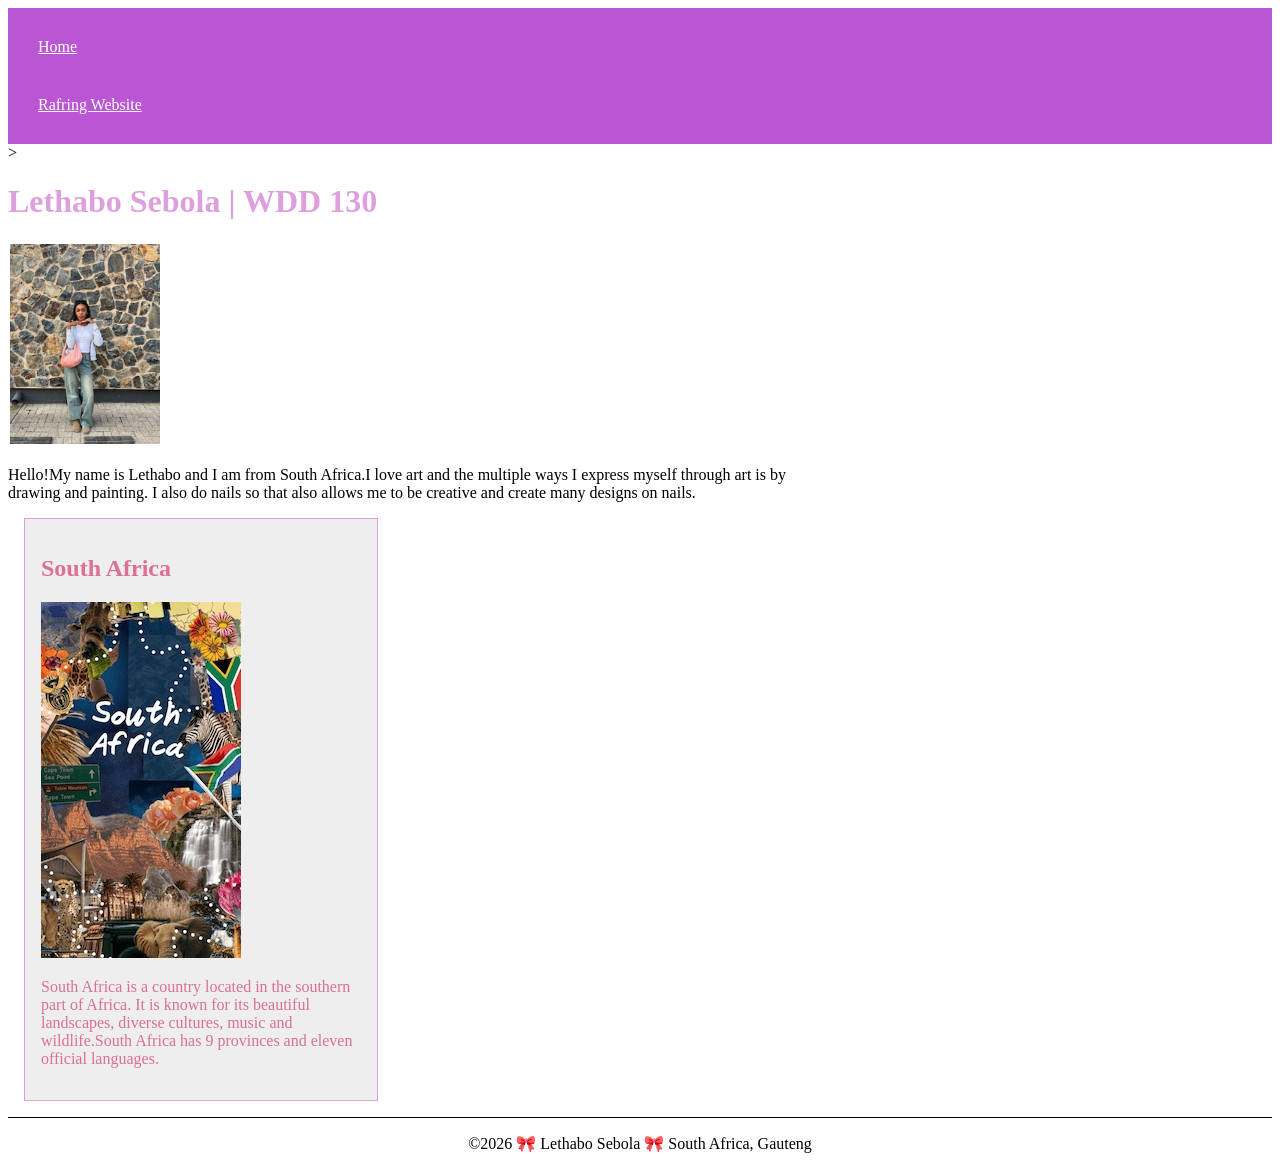
<file: index.html>
<!DOCTYPE html>
<html lang="en">

<head>
    <meta charset="UTF-8">
    <meta name="viewport" content="width=device-width, initial-scale=1.0">
    <title>Lethabo Sebola | WDD 130 </title>
    <meta name="description"
      content="My name is Lethabo Sebola,the course that I am taking is web fundamentals and the purpose for this page is so i can put what I'm being taught into practicallity">
    <meta name="author" content="Lethabo Sebola">
    <link rel="stylesheet" href="styles/styles.css">
</head>

<body>
    <header>
        <nav>
            <a href="#">Home</a>
            <a href="wwr/">Rafring Website</a>
        </nav>
    </header>
    <main>>
        <h1>Lethabo Sebola | WDD 130</h1>
        <img src="images/profile.jpg" alt=Hello my name is Lethabo Sebola" width="200">
        <p> Hello!My name is Lethabo and I am from South Africa.I love art and the multiple ways
            I express myself through art is by drawing and painting. I also do nails so that
            also allows me to be creative and create many designs on nails.</p>
    </main>
    <aside>
        <h2>South Africa</h2>
        <img src="images/south-africa.jpg" alt="South Africa">
        <p> South Africa is a country located in the southern part of Africa. It is known for its
            beautiful landscapes, diverse cultures, music and wildlife.South Africa has 9 provinces
            and eleven official languages.</p>
    </aside>
    <footer>
        <p>©️2026 🎀 Lethabo Sebola 🎀 South Africa, Gauteng</p>
    </footer>
</body>

</html>
</file>
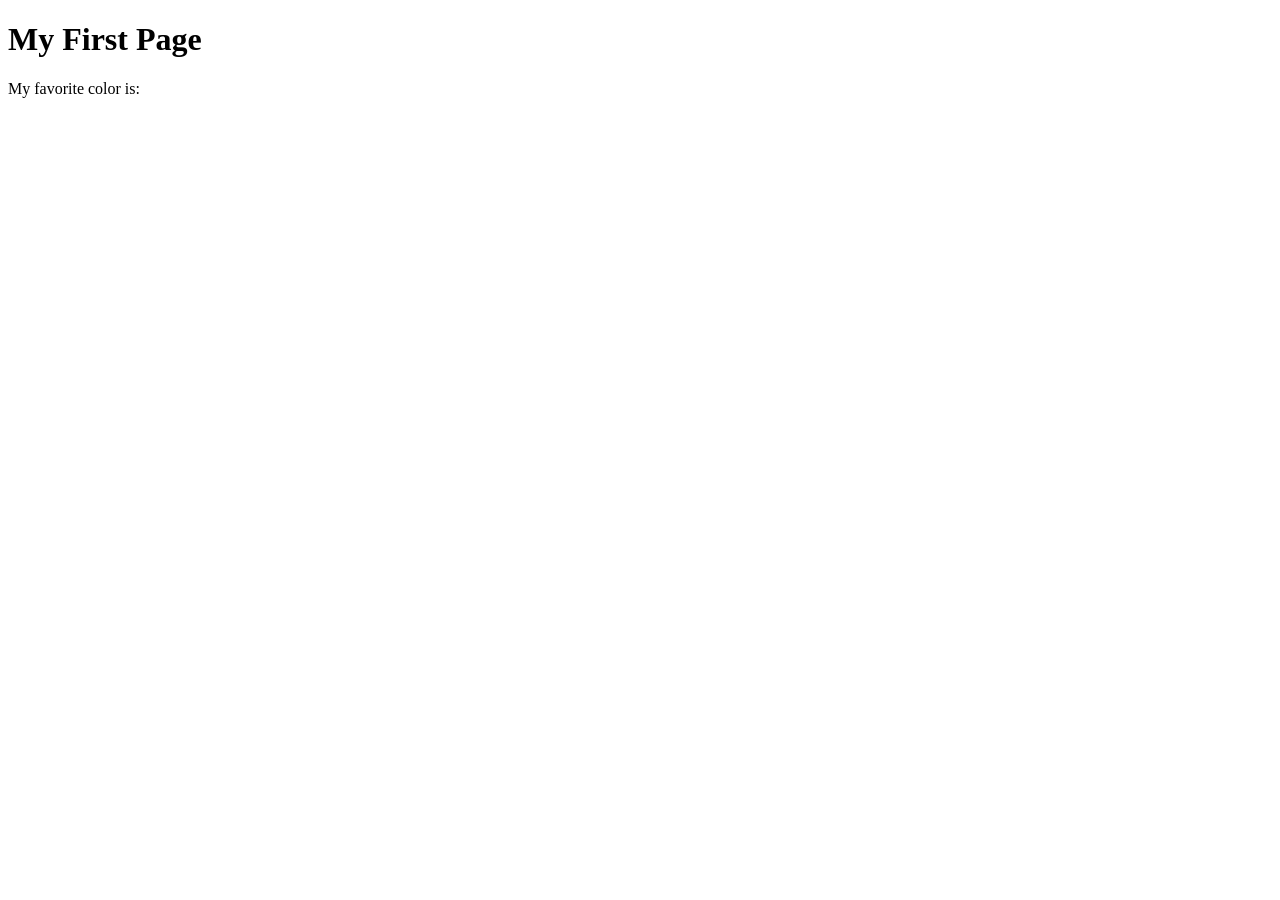
<file: week01/first-page.html>
<!DOCTYPE html>
<html lang="en">
<head>
    <meta charset="UTF-8">
    <meta name="viewport" content="width=device-width, initial-scale=1.0">
    <title>My First Page</title>
</head>
<body>
    <h1>My First Page</h1>
    <p>My favorite color is: </p>
</body>
</html>
</file>
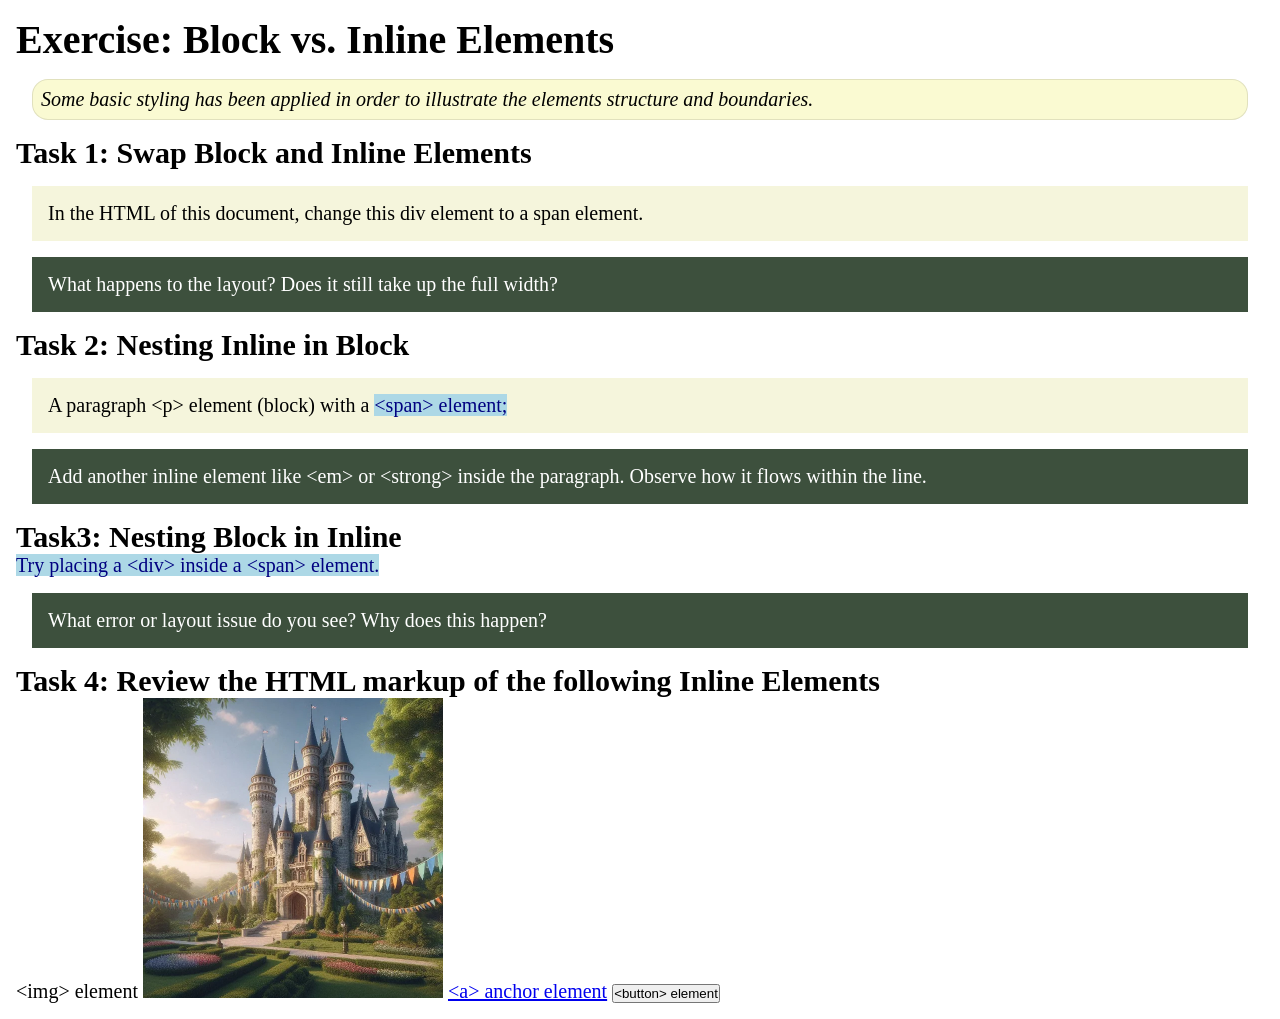
<file: week02/block-vs-inline.html>
<!DOCTYPE html>
<html lang="en">

<head>
    <meta charset="UTF-8">
    <meta name="viewport" content="width=device-width, initial-scale=1.0">
    <title>Exercise: Block vs. Inline Elements</title>
    <link rel="stylesheet" href="styles/block-vs-inline.css">
</head>

<body>
    <main>
        <h1>Exercise: Block vs. Inline Elements</h1>
        <p class="note">Some basic styling has been applied in order to illustrate the elements structure and
            boundaries.</p>

        <h2>Task 1: Swap Block and Inline Elements</h2>
        <div>In the HTML of this document, change this div element to a span element.</div>

        <p class="question">What happens to the layout? Does it still take up the full width?</p>

        <h2>Task 2: Nesting Inline in Block</h2>
        <p>A paragraph &lt;p&gt; element (block) with a <span>&lt;span&gt; element;</span></p>
        <p class="question">Add another inline element like &lt;em&gt; or &lt;strong&gt; inside the paragraph. Observe
            how it flows within the line.</p>

        <h2>Task3: Nesting Block in Inline</h2>
        <span>Try placing a &lt;div&gt; inside a &lt;span&gt; element.</span>
            <p class="question">What error or layout issue do you see? Why does this happen?</p>


            <h2>Task 4: Review the HTML markup of the following Inline Elements</h2>
        &lt;img&gt; element
        <img src="images/castle.webp" alt="placeholder image (images are inline)" width="300" height="300">
        <a href="https://churchofjesuschrist.org">&lt;a&gt; anchor element</a>
        <button type="button">&lt;button&gt; element</button>
    </main>
</body>

</html>
</file>
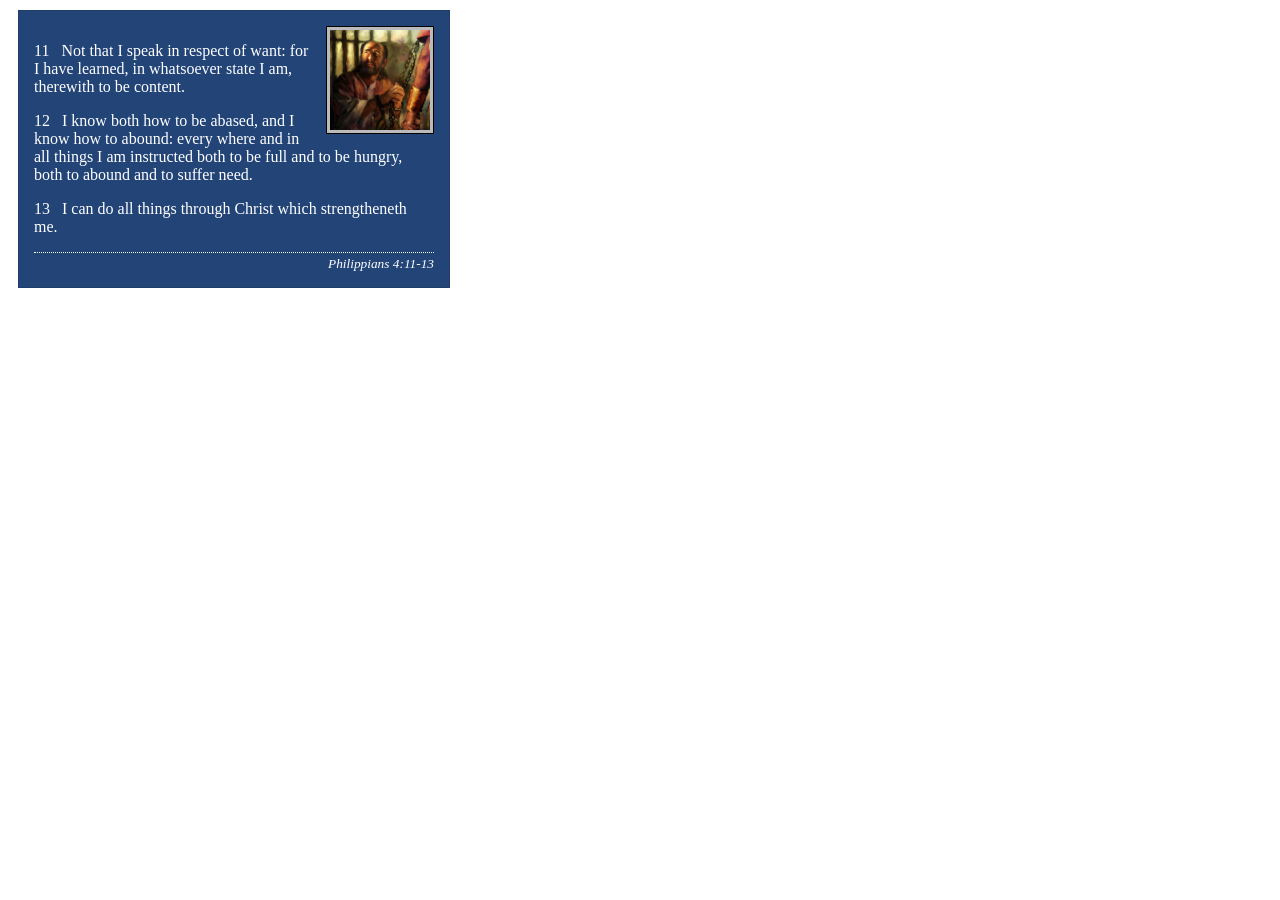
<file: week02/box-model-solution.html>
<!DOCTYPE html>
<html lang="en">
<head>
    <meta charset="UTF-8">
    <meta name="viewport" content="width=device-width, initial-scale=1.0">
    <title>Box Model Activity</title>
    <link rel="stylesheet" href="styles/box-model-solution.css">
</head>
<body>
    <main>
        <div class="callout">
            <img src="images/apostle-paul-imprisoned.webp" alt="Paul the Apostle - Imprisoned in Rome" width="200" height="200">
            <blockquote>
                <p>11 &nbsp; Not that I speak in respect of want: for I have learned, in whatsoever state I am, therewith to be content.</p>
                <p>12 &nbsp; I know both how to be abased, and I know how to abound: every where and in all things I am instructed both to be full and to be hungry, both to abound and to suffer need.</p>
                <p>13 &nbsp; I can do all things through Christ which strengtheneth me.</p>
            </blockquote>
            <cite>Philippians 4:11-13</cite>
        </div>
    </main>
</body>
</html>
</file>
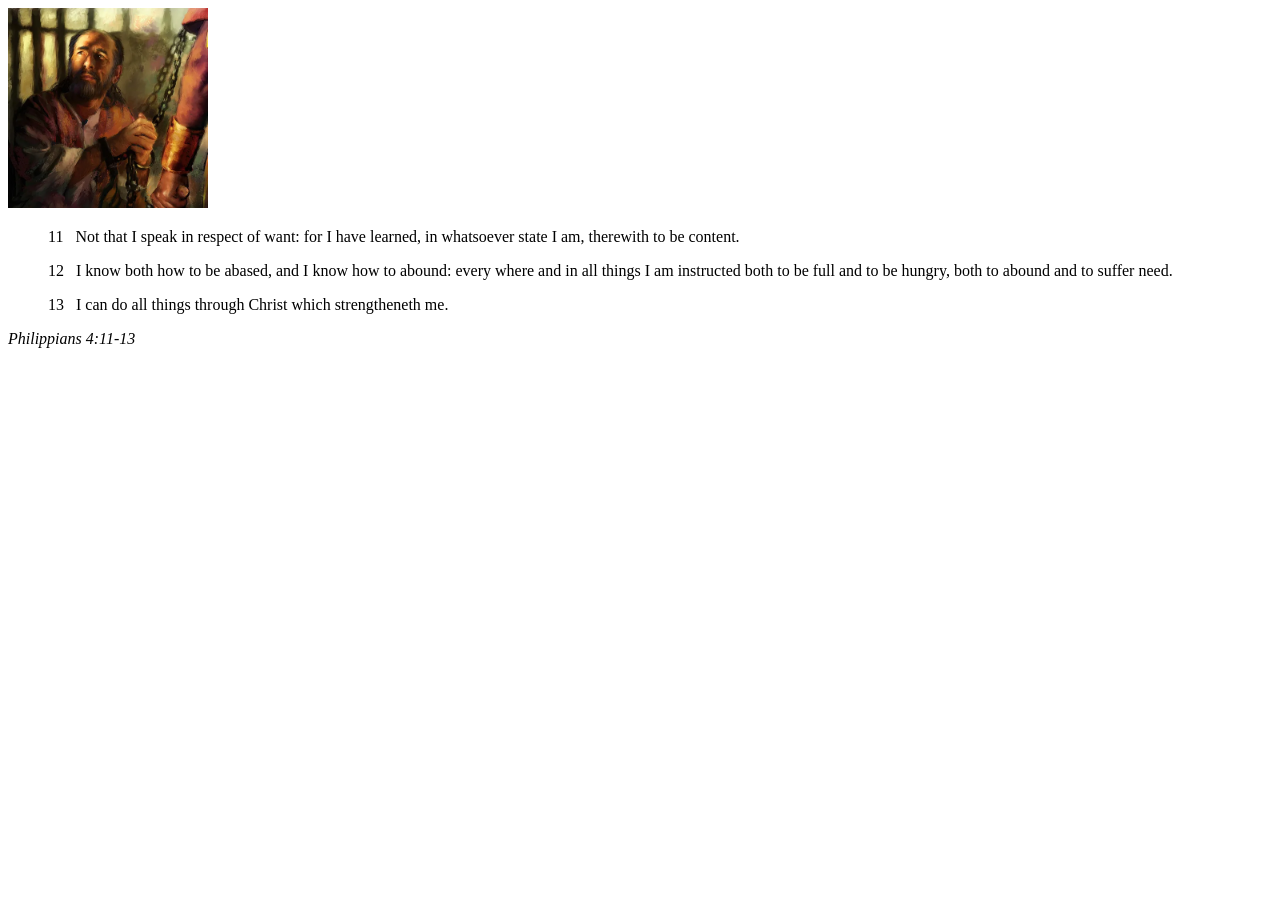
<file: week02/box-model.html>
<!DOCTYPE html>
<html lang="en">
<head>
    <meta charset="UTF-8">
    <meta name="viewport" content="width=device-width, initial-scale=1.0">
    <title>Box Model Activity</title>
</head>
<body>
    <main>
        <div class="callout">
            <img src="images/apostle-paul-imprisoned.webp" alt="Paul the Apostle - Imprisoned in Rome" width="200" height="200">
            <blockquote>
                <p>11 &nbsp; Not that I speak in respect of want: for I have learned, in whatsoever state I am, therewith to be content.</p>
                <p>12 &nbsp; I know both how to be abased, and I know how to abound: every where and in all things I am instructed both to be full and to be hungry, both to abound and to suffer need.</p>
                <p>13 &nbsp; I can do all things through Christ which strengtheneth me.</p>
            </blockquote>
            <cite>Philippians 4:11-13</cite>
        </div>
    </main>
</body>
</html>
</file>
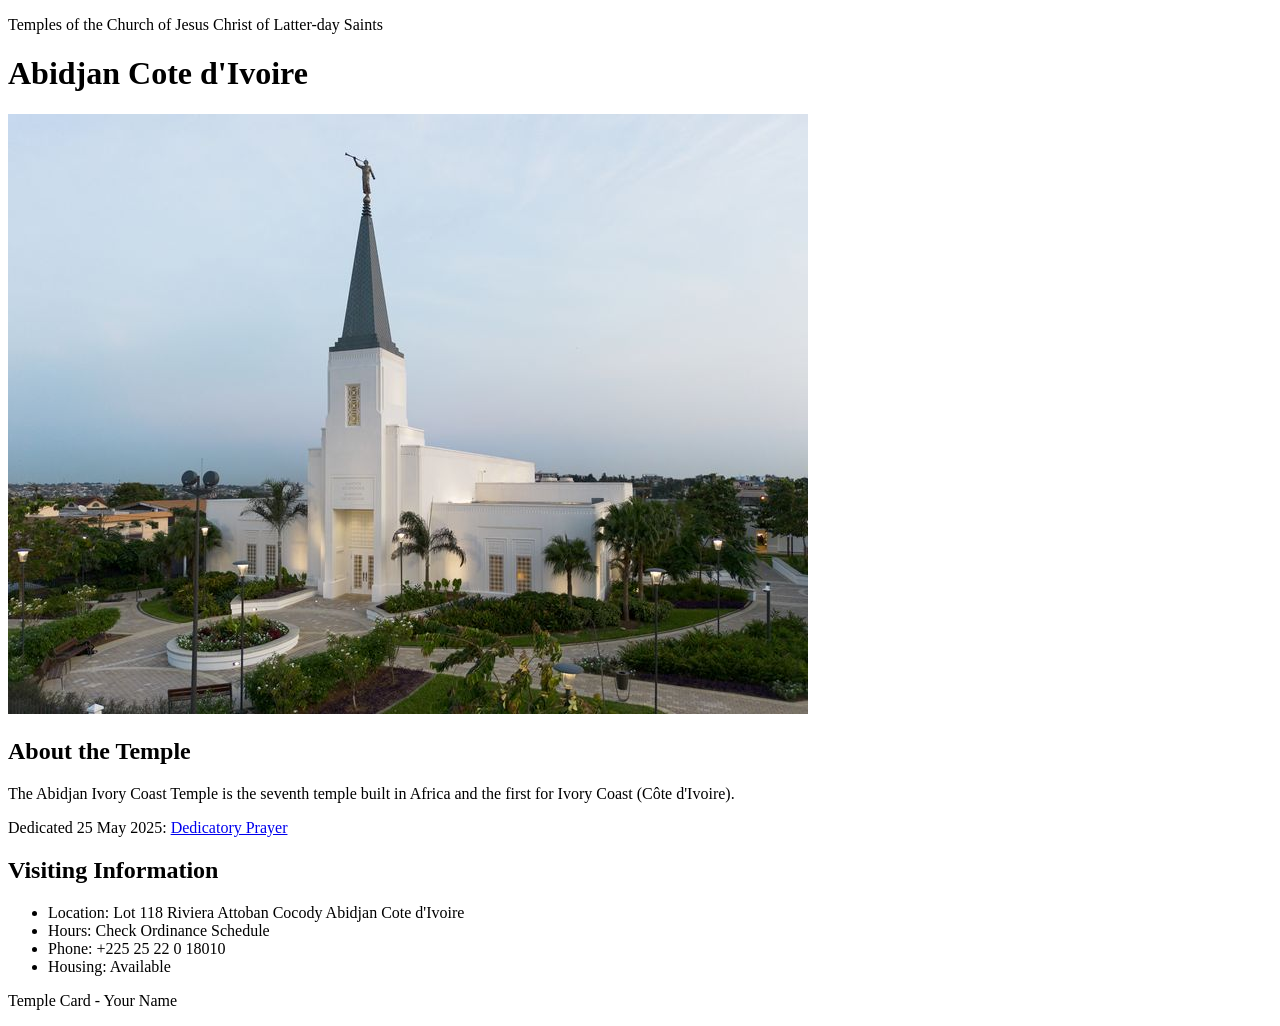
<file: week02/temple.html>
<!DOCTYPE html>
<html lang="en">

<head>
    <meta charset="UTF-8">
    <meta name="viewport" content="width=device-width, initial-scale=1.0">
    <title>Temple Card - Abidjan Cote d'Ivoire</title>
</head>

<body>
    <header>
        <p>Temples of the Church of Jesus Christ of Latter-day Saints</p>
    </header>
    <main>
        <h1>Abidjan Cote d'Ivoire</h1>
        <picture>
            <img src="images/abidjan-ivory-coast.jpeg" alt="Abidjan Cote d'Ivoire Temple">
        </picture>
        <section>
            <h2>About the Temple</h2>
            <p>The Abidjan Ivory Coast Temple is the seventh temple built in Africa and the first for Ivory Coast (Côte
                d'Ivoire).</p>
            <p>Dedicated 25 May 2025: <a
                    href="https://www.churchofjesuschrist.org/temples/dedicatory-prayer/abidjan-ivory-coast-temple/2025-05-25?lang=eng"
                    target="_blank" rel="noopener noreferrer">Dedicatory Prayer</a></p>
        </section>
        <section>
            <h2>Visiting Information</h2>
            <ul>
                <li>Location: Lot 118 Riviera Attoban Cocody Abidjan Cote d'Ivoire</li>
                <li>Hours: Check Ordinance Schedule</li>
                <li>Phone: +225 25 22 0 18010</li>
                <li>Housing: Available</li>
            </ul>
        </section>
    </main>
    <footer>
        <p>Temple Card - Your Name</p>
    </footer>
</body>

</html>
</file>
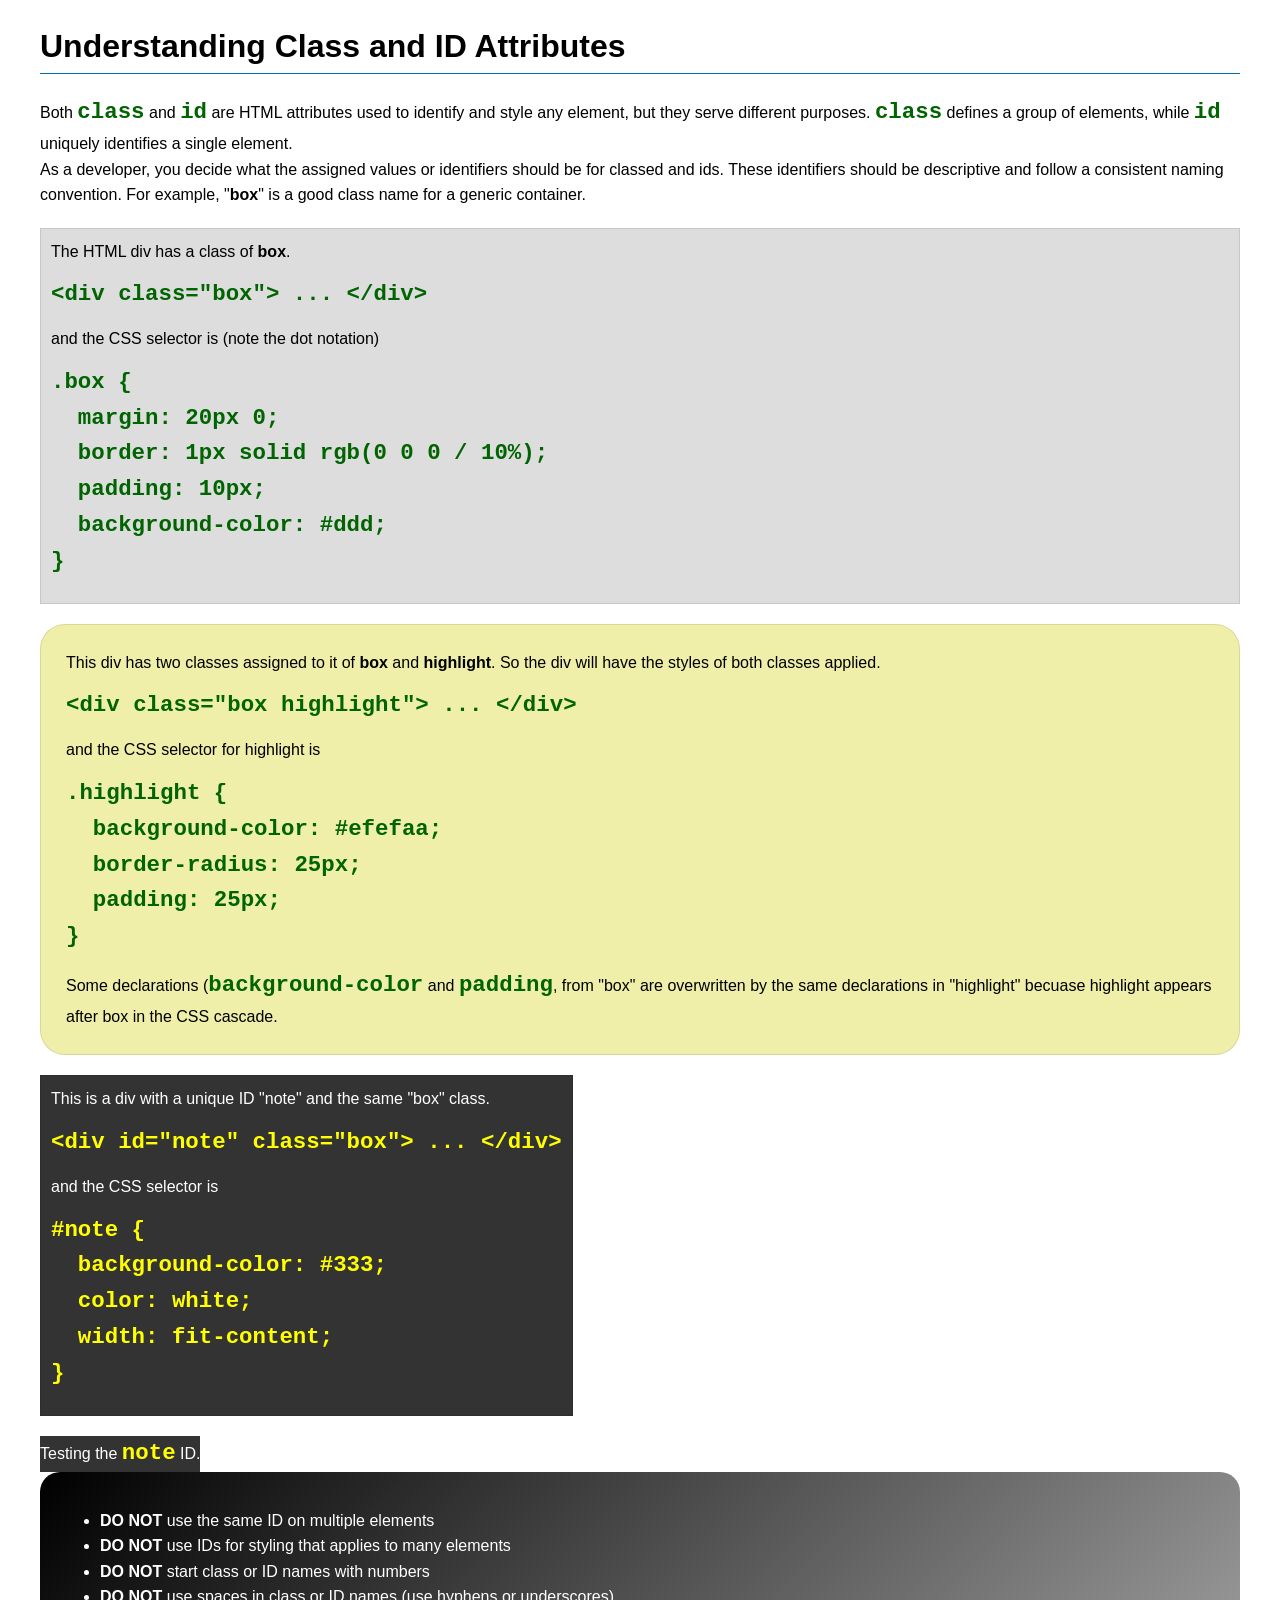
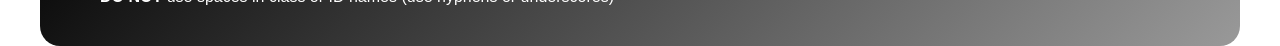
<file: week03/class-and-id.html>
<!DOCTYPE html>
<html lang="en">

<head>
    <meta charset="UTF-8">
    <meta name="viewport" content="width=device-width, initial-scale=1.0">
    <title>Class vs ID Attributes</title>
    <link rel="stylesheet" href="styles/class-and-id.css">
</head>

<body>
    <h1>Understanding Class and ID Attributes</h1>
    <p>Both <code>class</code> and <code>id</code> are HTML attributes used to identify and style any element, but they
        serve different purposes. <code>class</code> defines a group of elements, while <code>id</code> uniquely
        identifies a single element.</p>
    <p>As a developer, you decide what the assigned values or identifiers should be for classed and ids. These
        identifiers should be
        descriptive and follow a consistent naming convention. For example, "<strong>box</strong>" is a good class name
        for a generic container.</p>
    <div class="box">
        <p>The HTML div has a class of <strong>box</strong>.</p>
        <pre><code class="html">&lt;div class="box"&gt; ... &lt;/div&gt;</code></pre>
        and the CSS selector is (note the dot notation)
        <pre><code class="css">.box {
  margin: 20px 0;
  border: 1px solid rgb(0 0 0 / 10%);
  padding: 10px;
  background-color: #ddd; 
}</code></pre>
    </div>

    <div class="box highlight">
        <p>This div has two classes assigned to it of <strong>box</strong> and <strong>highlight</strong>. So the div
            will have the styles of both classes applied.</p>
        <pre><code class="html">&lt;div class="box highlight"&gt; ... &lt;/div&gt;</code></pre>
        and the CSS selector for highlight is
        <pre><code class="css">.highlight {
  background-color: #efefaa;
  border-radius: 25px;
  padding: 25px;
}</code></pre>
<p>Some declarations (<code>background-color</code> and <code>padding</code>, from "box" are overwritten by the same declarations in "highlight" becuase highlight appears after box in the CSS cascade.</p>
    </div>

    <div id="note" class="box">
        <p>This is a div with a unique ID "note" and the same "box" class.</p>
        <pre><code class="html">&lt;div id="note" class="box"&gt; ... &lt;/div&gt;</code></pre>
        and the CSS selector is
        <pre><code class="css">#note {
  background-color: #333;
  color: white;
  width: fit-content;
}</code></pre>
    </div>

    <div id="note">
        <p>Testing the <code>note</code> ID.</p>
    </div>

    <section id="best-practice">
        <ul>
            <li><strong>DO NOT</strong> use the same ID on multiple elements</li>
            <li><strong>DO NOT</strong> use IDs for styling that applies to many elements</li>
            <li><strong>DO NOT</strong> start class or ID names with numbers</li>
            <li><strong>DO NOT</strong> use spaces in class or ID names (use hyphens or underscores)</li>
        </ul>
    </section>




</body>

</html>
</file>
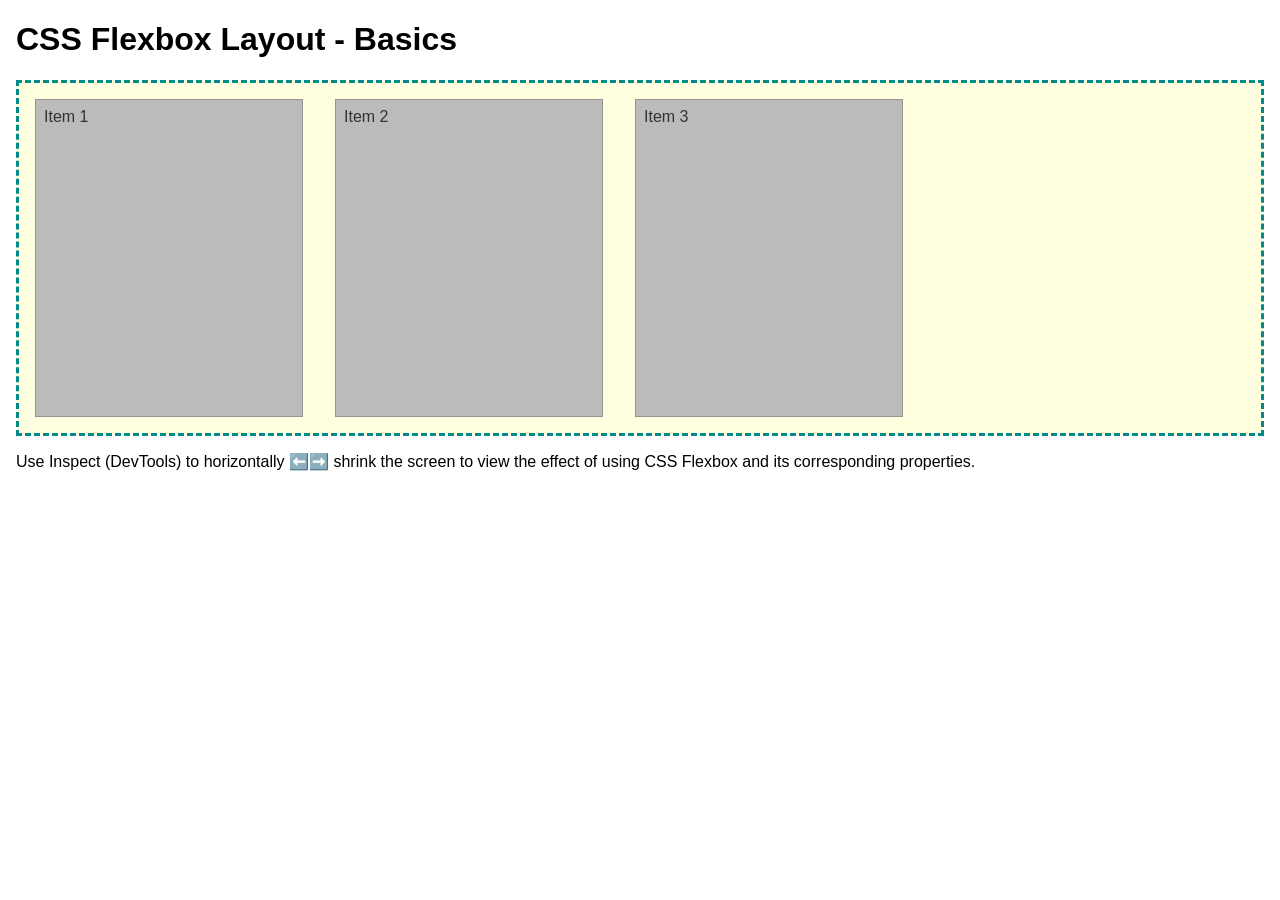
<file: week04/flexbox-layout.html>
<!DOCTYPE html>
<html lang="en">
<head>
    <meta charset="UTF-8">
    <meta name="viewport" content="width=device-width, initial-scale=1.0">
    <title>CSS Flexbox Layout - Basics</title>
    <link rel="stylesheet" href="styles/flexbox.css">
</head>
<body>
    <main>
        <h1>CSS Flexbox Layout - Basics</h1>
        <div class="flex-container">
            <div class="flex-item item1">Item 1</div>
            <div class="flex-item item2">Item 2</div>
            <div class="flex-item item3">Item 3</div>
        </div>
        <p>Use Inspect (DevTools) to horizontally ⬅️➡️ shrink the screen to view the effect of using CSS Flexbox and its corresponding properties.</p>
    </main>
</body>
</html>
</file>
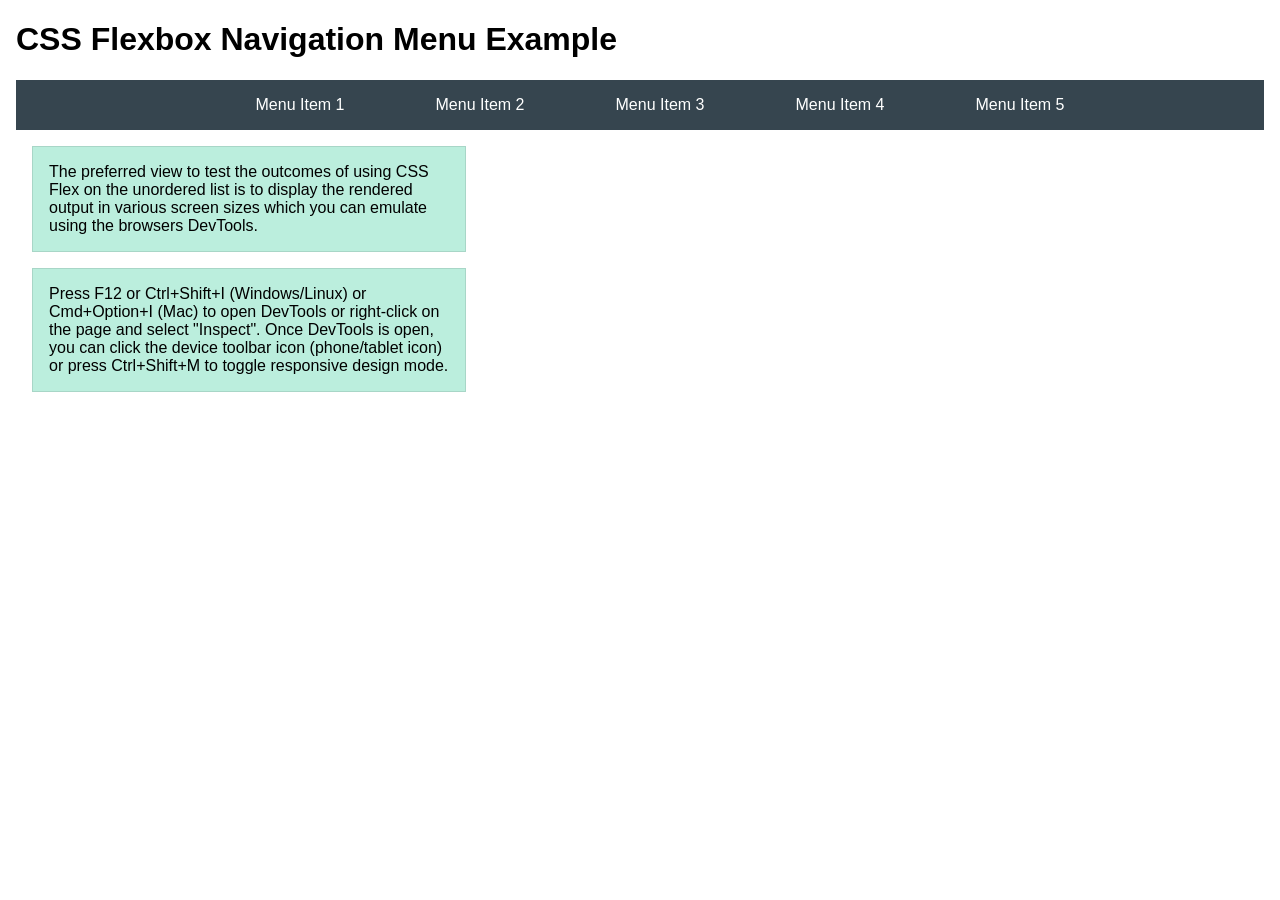
<file: week04/flexbox-menu.html>
<!DOCTYPE html>
<html lang="en">
<head>
    <meta charset="UTF-8">
    <meta name="viewport" content="width=device-width, initial-scale=1.0">
    <title>CSS Flexbox - Navigation Menu</title>
    <link rel="stylesheet" href="styles/flexbox-menu.css">
</head>
<body>
    <main>
        <h1>CSS Flexbox Navigation Menu Example</h1>
        <nav>
            <ul>
                <li><a href="#">Menu Item 1</a></li>
                <li><a href="#">Menu Item 2</a></li>
                <li><a href="#">Menu Item 3</a></li>
                <li><a href="#">Menu Item 4</a></li>
                <li><a href="#">Menu Item 5</a></li>
            </ul>
        </nav>
        <p>The preferred view to test the outcomes of using CSS Flex on the unordered list is to display the rendered output in various screen sizes which you can emulate using the browsers DevTools.</p>

        <p>Press F12 or Ctrl+Shift+I (Windows/Linux) or Cmd+Option+I (Mac) to open DevTools or right-click on the page and select "Inspect". Once DevTools is open, you can click the device toolbar icon (phone/tablet icon) or press Ctrl+Shift+M to toggle responsive design mode.</p>

                      
        
    </main>
</body>
</html>
</file>
<file: styles/styles.css>
nav {
    background-color: mediumorchid;
    padding: 10px;
}

nav a {
    color: white;
    padding: 20px;
    display: block;
}

main {

    max-width: 800px;
}

h1 {
    color: plum;
}

main img {
    width: 150px;
    height: auto;
    border: 1px purple;
    padding: 2px;
    box-shadow: 0 0 30px white;
}

aside {
    width: 20em;
    margin: 1em;
    border: 1px solid plum;
    padding: 1em;
    background-color: #eee;
    color: palevioletred;
}

aside img {
    width: 200px;
    height: auto;
}

padding {
    padding: 0;
}

footer {
    margin-top: 15px;
    border-top: 1px solid #000;
    text-align: center;
}
</file>
<file: week02/styles/block-vs-inline.css>
* {
    margin: 0;
    padding: 0;
}

body {
    font-size: 20px;
    margin: 1rem;
}

p,
div {
    background-color: beige;
    margin: 1rem;
    padding: 1rem;
}

span {
    color: navy;
    background-color: lightblue;
}

code {
    margin: 0;
    padding: 0;
    color: green;
    font-size: 1.2rem;
}

.note {
    font-style: italic;
    background-color: lightgoldenrodyellow;
    border-radius: 1rem;
    border: 1px solid rgb(0 0 0 / 10%);
    margin: 1rem;
    padding: .5rem;
}

.question {
    background-color: #3d503d;
    color: #fff;
}
</file>
<file: week02/styles/box-model-solution.css>
.callout {
    max-width: 400px;
    margin: 10px;
    border: 1px solid rgba(0, 0, 0, .1);
    padding: 15px;
    background-color: #247;
    color: #fff;
}

.callout img {
    float: right;
    margin: 0 0 10px 15px;
    border: 1px solid #000;
    padding: 3px;
    background-color: #bbb;
    width: 100px;
    height: auto;

}

blockquote {
    margin: 0;
}

cite {
    display: block;
    border-top: 1px dotted #fff;
    padding-top: 3px;
    text-align: right;
    font-size: smaller;
}
</file>
<file: week03/styles/class-and-id.css>
body {
    font-family: Arial, sans-serif;
    line-height: 1.6;
    margin: 0;
    padding: 0 40px;
}

h1 {
    border-bottom: 1px solid rgb(0 110 182);
    padding-bottom: 0;
}



p {
    margin: 0;
}

code {
    color: darkgreen;
    font-weight: 700;
    font-size: 1.4rem;
}

/* Class examples - can be reused */

.box {
    margin: 20px 0;
    border: 1px solid rgb(0 0 0 / 10%);
    padding: 10px;
    background-color: #ddd; /* this is shorthand for #dddddd */
}

.highlight {
    background-color: #efefaa;
    border-radius: 25px;
    padding: 25px;
}

/* ID examples - should be unique */

#note {
    background-color: #333;
    color: white;
    width: fit-content;
}

#note code {
    color: yellow;
}

#best-practice {
    background: linear-gradient(135deg, #000 0%, #999 100%);
    color: white;
    border-radius: 20px;
    padding: 20px
}
</file>
<file: week04/styles/flexbox.css>
body {
    font-family: Helvetica, Arial, sans-serif;
    margin: 1rem;
}

.flex-container {
    border: 3px dashed darkcyan;
    background-color: lightyellow;
    display: flex;
    flex-wrap: wrap;
}

.flex-item {
    width: 250px;
    margin: 1rem;
    border: 1px solid rgb(0 0 0 / 20%);
    padding: 0.5rem;
    background-color: #bbb;
    color: #333;
}

.item1 {
    min-height: 100px;
}

.item2 {
    min-height: 200px;
}

.item3 {
    min-height: 300px;
}
</file>
<file: week04/styles/flexbox-menu.css>
body {
    font-family: Helvetica, Arial, sans-serif;
    margin: 1rem;
}

nav {
    background-color: #36454f;
}

nav ul {
    list-style-type: none;
    display: flex;
    flex-wrap: wrap;
    max-width: 900px;
    margin: 0 auto;
    justify-content: space-around;
    align-items: center;
}

nav a {
    display: block;
    color: #fff;
    text-align: center;
    padding: 1rem;
    text-decoration: none;
}

p {
    margin: 1rem;
    border: 1px solid rgb(0 0 0 / 10%);
    padding: 1rem;
    background-color: #bed;
    max-width: 400px;
}

#devtools-btn {
    background-color: #36454f;
    color: white;
    border: none;
    padding: 12px 24px;
    margin: 1rem;
    font-size: 16px;
    font-family: Helvetica, Arial, sans-serif;
    border-radius: 4px;
    cursor: pointer;
    transition: background-color 0.3s ease;
}

#devtools-btn:hover {
    background-color: #4a5a6a;
}

#devtools-btn:active {
    background-color: #2a3a4a;
}
</file>
